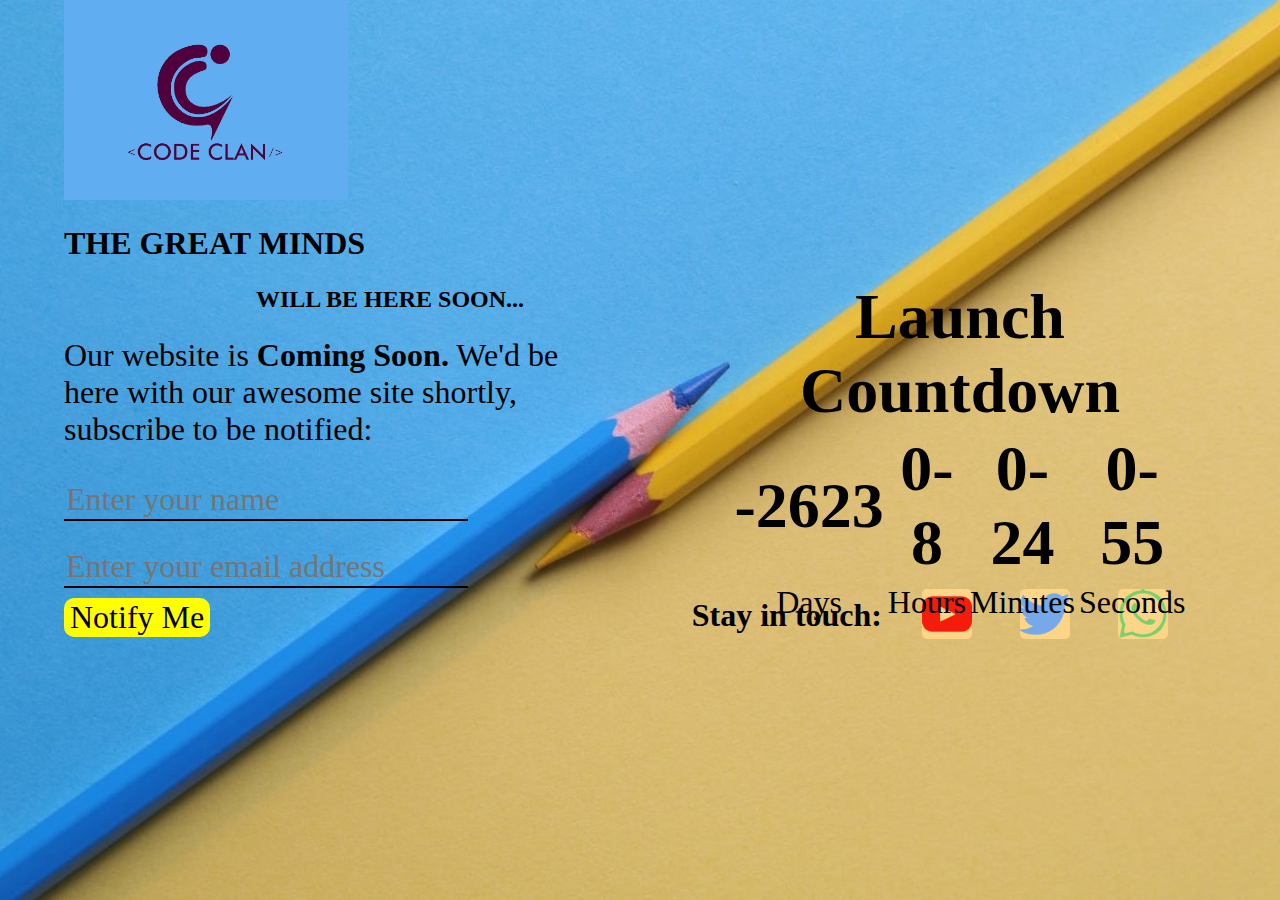
<file: codeclan/codeclan/index.html>
<!DOCTYPE html>
<html>

<head>
    <title>Code Clan.Dev</title>
    <link rel="stylesheet" href="style.css">
</head>

<body class="page-background container">
    <header>
        <div>
            <img class="logo-band" src="images/clancolorlogo.jpg" alt="">
        </div>

        <div>
            <h1 class="head-tag1">THE GREAT MINDS</h1>
            <h3 class="head-tag2">WILL BE HERE SOON...</h3>
            <div class="big-font">
                <span>Our website is <strong>Coming Soon.</strong></span>
                <span>We'd be here with our awesome site shortly, subscribe to be notified:</span>
            </div>
        </div>

        <table class="table-container">
            <tr class="touch">
                <td colspan="4">Launch Countdown</td>
            </tr>

            <tr class="touch clock-font">
                <td id="days">__</td>
                <td id="hours">__</td>
                <td id="minutes">__</td>
                <td id="seconds">__</td>
            </tr>

            <tr>
                <td>Days</td>
                <td>Hours</td>
                <td>Minutes</td>
                <td>Seconds</td>

            </tr>

        </table>
        <script src="app.js"></script>

        <div>
            <input class="big-font comment-btn" type="text" name="div-text" placeholder="Enter your name">
            <input class="big-font comment-btn1" type="text" name="div-text" placeholder="Enter your email address">
            <button class="big-font btn" role="button">Notify Me</button>
        </div>
    </header>

    <footer>
        <nav>
            <span class="touch">Stay in touch:</span>
            <ul>
                <li><a href="http://" target="_blank"><img class="footer-band" src="images/001-youtube.png"></a></li>
                <li><a href="http://" target="_blank"><img class="footer-band" src="images/008-twitter.png"></a></li>
                <li><a href="http://" target="_blank"><img class="footer-band" src="images/005-whatsapp.png"></a></li>
            </ul>
        </nav>
    </footer>



</body>

</html>
</file>
<file: codeclan/codeclan/style.css>
html body{
    margin: 0;
    padding: 0;
    box-sizing: border-box;
}



.page-background{
    width: 100%;
    height: 100vh;
    background: url("images/blueyellowpencils\ -\ Copy.jpeg") center no-repeat;
    background-size: cover;
}

*{
    font-family: 'Times New Roman', Times, serif;
}

.container{
    max-width: 120rem;
    width: 90%;
    margin: 0 auto;
}

.logo-band{
    height: 200px;
}

.head-tag1{
    font-size: 2em;
    font-weight: bolder;
    
}

.head-tag2{
    font-size: 1.5em;
    font-weight: bolder;
    margin-left: 8em;
}

.big-font{
    font-size: 2em;
    text-align: left;
    margin-right: 22em;
}

.comment-btn{
    margin: 1em 0 .3em 0;
    background-color: rgba(0, 0, 0, .0);
    border: 0;
    border-bottom: 2px solid black;
}

.comment-btn1{
    margin: .5em 0 .3em 0;
    background-color: rgba(0, 0, 0, .0);
    border: 0;
    border-bottom: 2px solid black;
}

.btn{
    border-radius: 10px;
    border: 0;
    background-color: rgb(255, 255, 0);
    cursor: pointer;
}

.btn:hover{
    background-color: rgb(177, 177, 10);
}

.touch{
    font-size: 2em;
    font-weight: bold;
}

.footer-band{
    height: 50px;
    border-radius: 10%;

}

a{
    text-decoration: none;
}

nav{
    margin-top: -4em;
    display: flex;
    justify-content: space-between;
    align-items: center;
    float: right;
}

nav ul {
    display: flex;
}

nav ul li{
    list-style: none;
    padding-right: 3em;
}

.big-font{
    font-size: 2em;
    text-align: left;
    margin-right: 20em;
}

table{
    background: rgba(255, 227, 67, 0);
}


.table-container{
    position: absolute;
    top: 50%;
    left: 75%;
    transform: translateX(-50%) translateY(-50%);
    text-align: center;
    background: rgba(0, 0, 0, .0);
    font-size: 2em;
}
</file>
